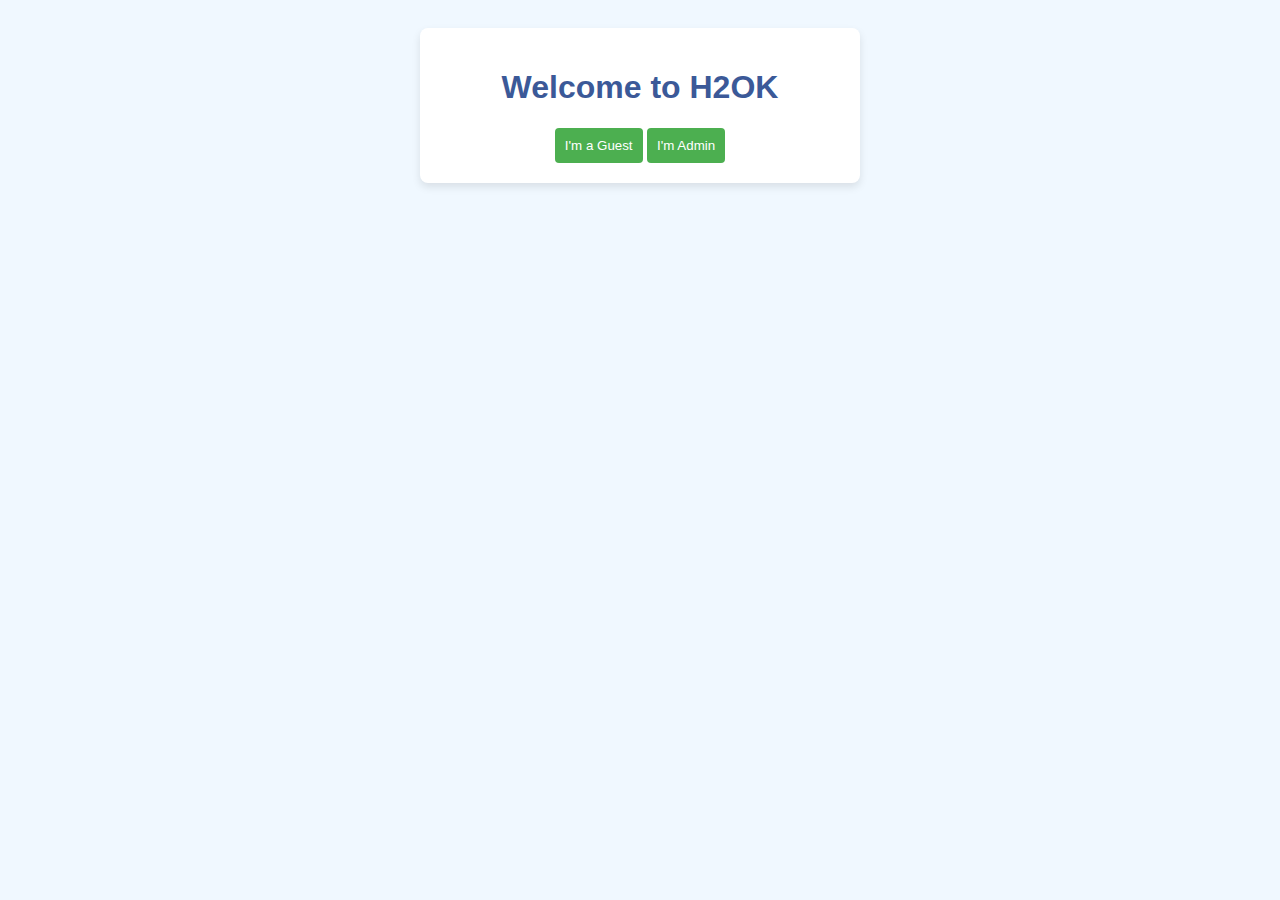
<file: index.html>
<!DOCTYPE html>
<html lang="en">
<head>
    <meta charset="UTF-8">
    <meta name="viewport" content="width=device-width, initial-scale=1.0">
    <title>H2OK - Home</title>
    <link rel="stylesheet" href="styles.css">
</head>
<body>
    <div class="container">
        <!-- Page title -->
        <h1>Welcome to H2OK</h1>
        
        <!-- Button group for guest and admin navigation -->
        <div class="button-group">
            <!-- Guest button redirects to guest submission page -->
            <button onclick="location.href='guest.html'">I'm a Guest</button>
            
            <!-- Admin button redirects to admin login page -->
            <button onclick="location.href='admin.html'">I'm Admin</button>
        </div>
    </div>
</body>
</html>
</file>
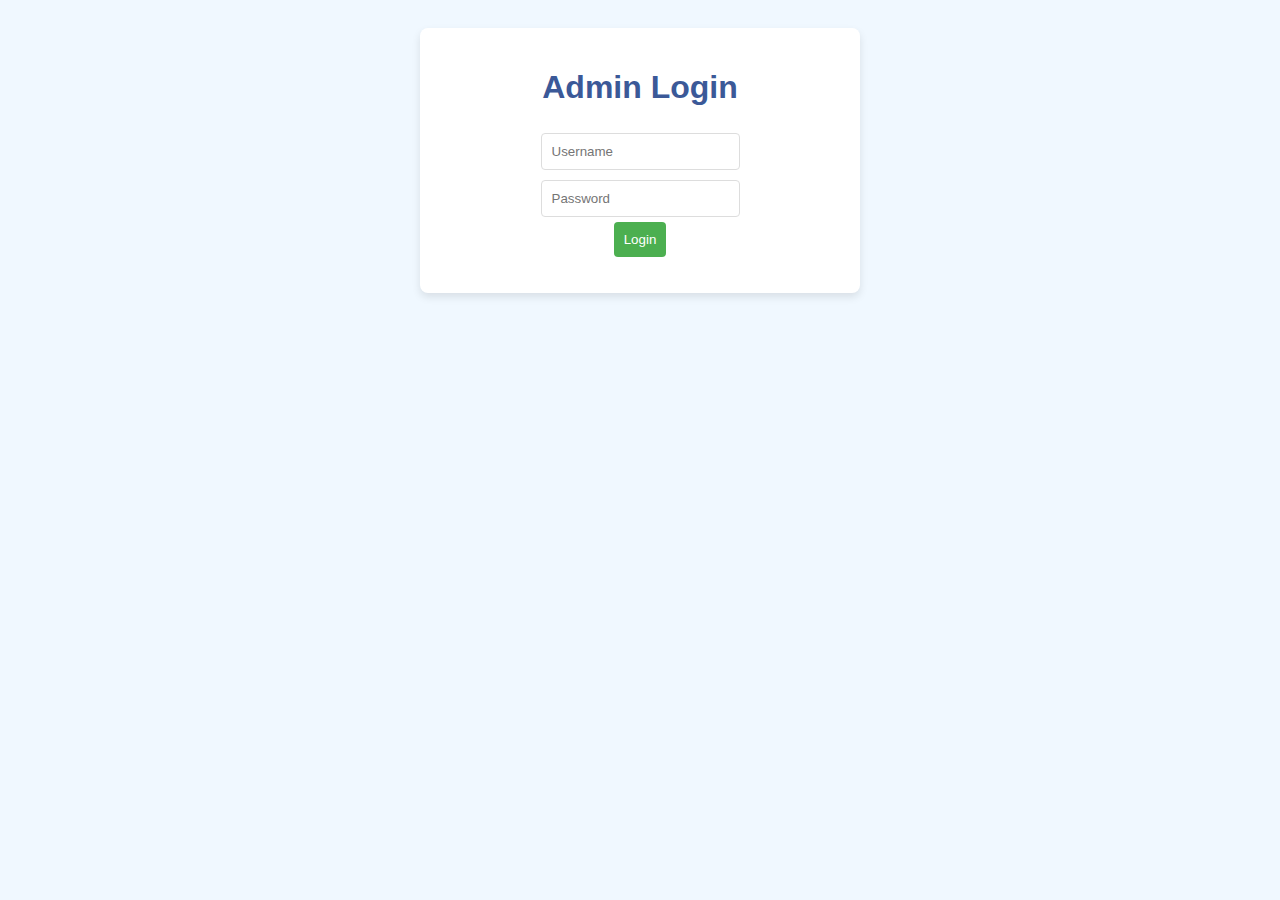
<file: admin.html>
<!DOCTYPE html>
<html lang="en">
<head>
    <meta charset="UTF-8">
    <meta name="viewport" content="width=device-width, initial-scale=1.0">
    <title>H2OK - Admin</title>
    <link rel="stylesheet" href="styles.css">
</head>
<body>
    <!-- Admin login form -->
    <div class="container" id="loginForm">
        <h1>Admin Login</h1>
        <input type="text" id="adminUser" placeholder="Username" required><br>
        <input type="password" id="adminPass" placeholder="Password" required><br>
        <button onclick="login()">Login</button>
        <p id="loginStatus"></p>
    </div>

    <!-- Admin panel (hidden by default) -->
    <div class="container" id="adminPanel" style="display:none;">
        <h1>Guest Submissions</h1>
        <div id="submissionsList"></div>
    </div>

    <script>
        // Function to handle login and check credentials
        function login() {
            const user = document.getElementById('adminUser').value;
            const pass = document.getElementById('adminPass').value;

            // Check if credentials match (admin/password)
            if (user === 'admin' && pass === 'password') {
                // Hide login form and show admin panel
                document.getElementById('loginForm').style.display = 'none';
                document.getElementById('adminPanel').style.display = 'block';
                loadSubmissions(); // Load submissions once logged in
            } else {
                // Display error message for invalid credentials
                document.getElementById('loginStatus').innerText = 'Invalid credentials.';
            }
        }

        // Function to load and display guest submissions
        function loadSubmissions() {
            // Retrieve submissions from local storage (if any)
            const submissions = JSON.parse(localStorage.getItem('submissions')) || [];
            const submissionsList = document.getElementById('submissionsList');

            // Check if there are no submissions
            if (submissions.length === 0) {
                submissionsList.innerHTML = '<p>No submissions yet.</p>';
            } else {
                // Display each submission
                submissionsList.innerHTML = submissions.map(sub => `
                    <div class="submission">
                        <p><strong>Location:</strong> ${sub.location}</p>
                        <p><strong>Water Quality:</strong> ${sub.waterQuality}</p>
                        <p><strong>Image Uploaded:</strong> ${sub.imageName}</p>
                        <hr>
                    </div>
                `).join('');
            }
        }
    </script>
</body>
</html>
</file>
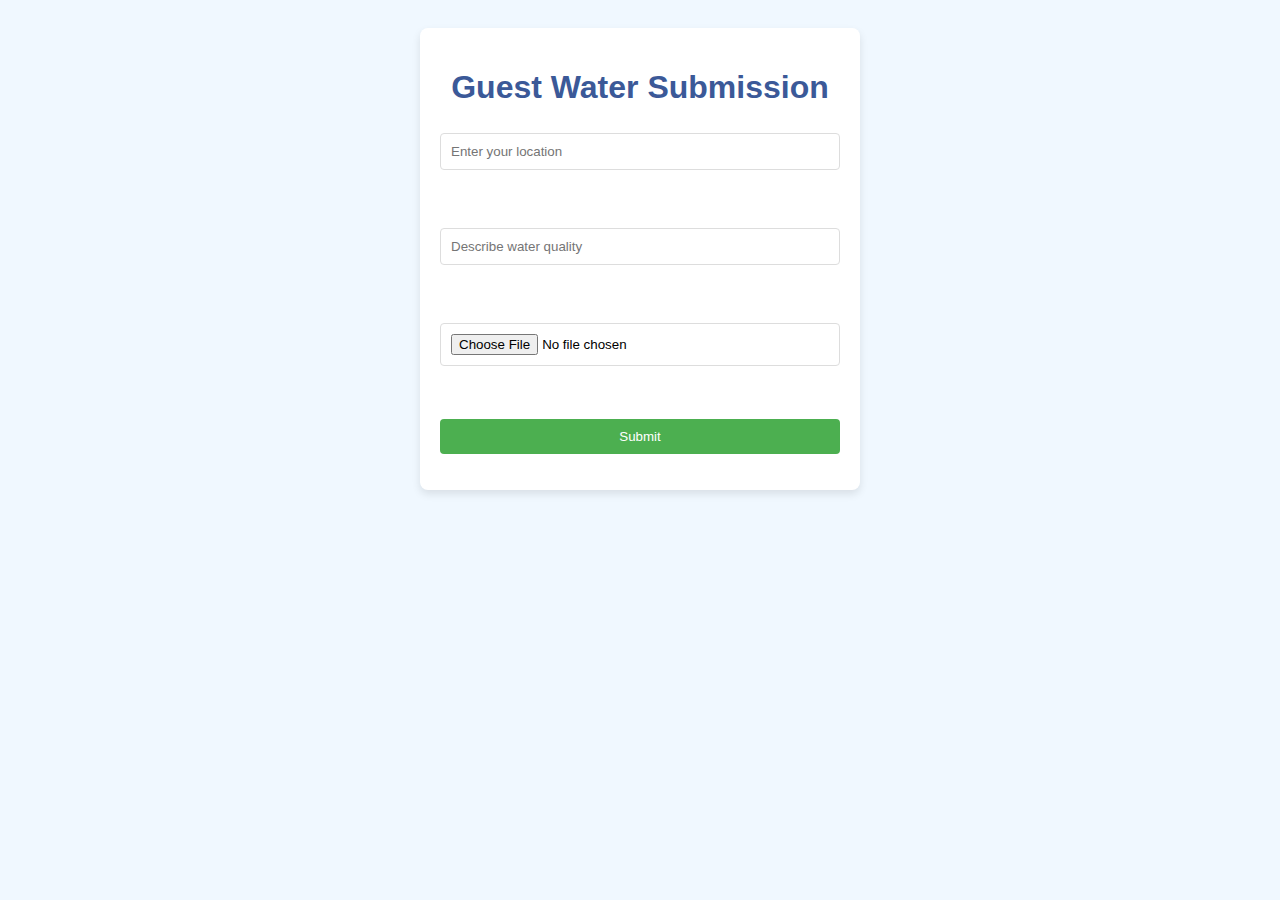
<file: guest.html>
<!DOCTYPE html>
<html lang="en">
<head>
    <meta charset="UTF-8">
    <meta name="viewport" content="width=device-width, initial-scale=1.0">
    <title>H2OK - Guest</title>
    <link rel="stylesheet" href="styles.css">
</head>
<body>
    <div class="container">
        <h1>Guest Water Submission</h1>
        <form id="guestForm">
            <input type="text" id="location" placeholder="Enter your location" required><br>
            <input type="text" id="waterQuality" placeholder="Describe water quality" required><br>
            <input type="file" id="imageUpload" accept=\"image/*\" required><br>
            <button type="submit">Submit</button>
        </form>
        <p id="submitStatus"></p>
    </div>

    <script>
        document.getElementById('guestForm').addEventListener('submit', function(e) {
            e.preventDefault();
            const location = document.getElementById('location').value;
            const waterQuality = document.getElementById('waterQuality').value;
            const imageUpload = document.getElementById('imageUpload').files[0];

            if (location && waterQuality && imageUpload) {
                let submissions = JSON.parse(localStorage.getItem('submissions')) || [];
                submissions.push({
                    location,
                    waterQuality,
                    imageName: imageUpload.name
                });
                localStorage.setItem('submissions', JSON.stringify(submissions));
                document.getElementById('submitStatus').innerText = 'Submission successful!';
                document.getElementById('guestForm').reset();
            } else {
                document.getElementById('submitStatus').innerText = 'Please fill out all fields!';
            }
        });
    </script>
</body>
</html>
</file>
<file: styles.css>
body {
    font-family: Arial, sans-serif;
    background-color: #f0f8ff;
    text-align: center;
    padding: 20px;
}

.container {
    background-color: white;
    padding: 20px;
    border-radius: 8px;
    box-shadow: 0 4px 8px rgba(0, 0, 0, 0.1);
    width: 400px;
    margin: 0 auto;
}

h1 {
    color: #3b5998;
}

h2 {
    color: #4CAF50;
}

form {
    display: flex;
    flex-direction: column;
    gap: 15px;
}

input {
    padding: 10px;
    margin: 5px 0;
    border: 1px solid #ddd;
    border-radius: 4px;
}

button {
    padding: 10px;
    background-color: #4CAF50;
    color: white;
    border: none;
    border-radius: 4px;
    cursor: pointer;
}

button:hover {
    background-color: #45a049;
}
</file>
